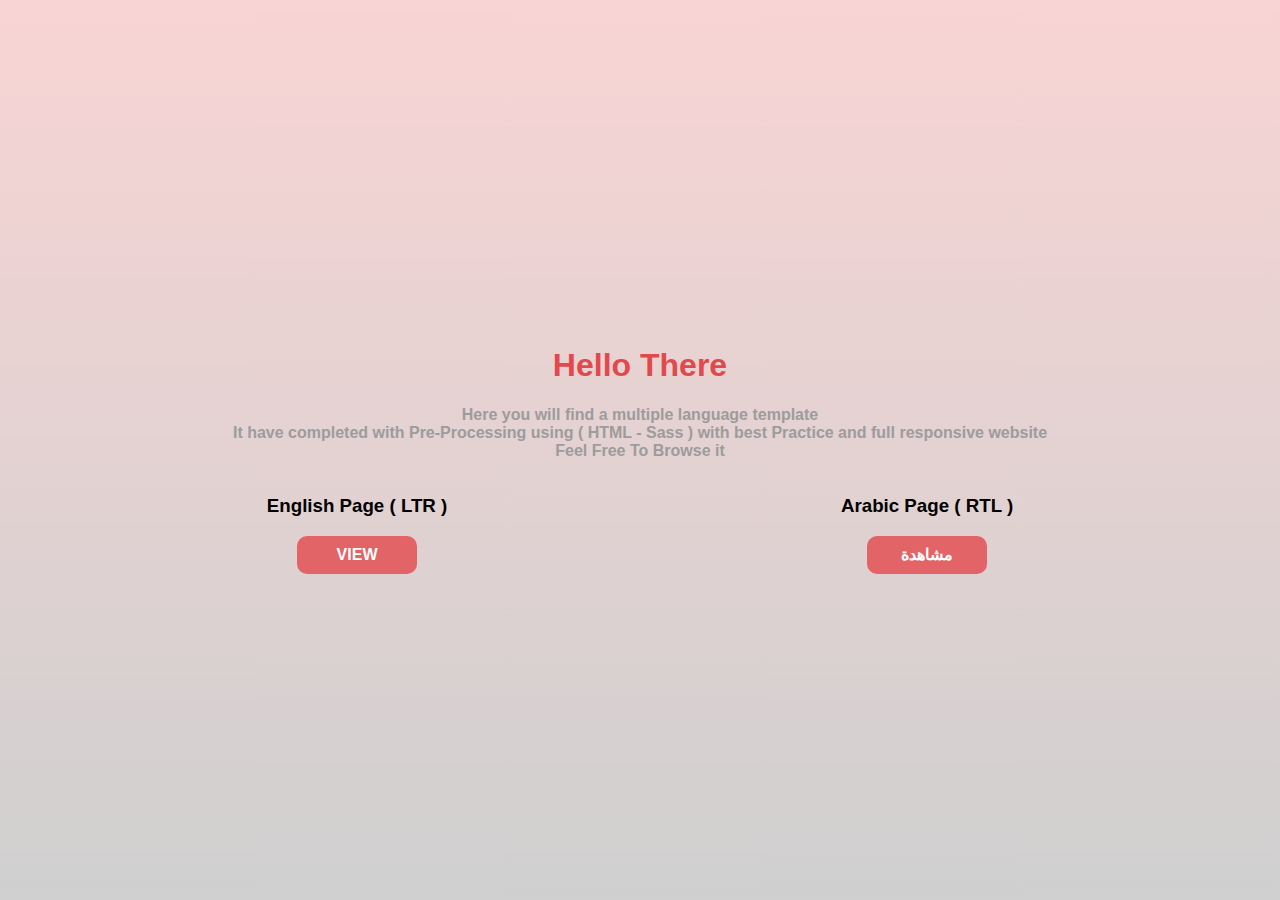
<file: index.html>
<!DOCTYPE html>
<html lang="en">

<head>
    <meta charset="UTF-8">
    <meta http-equiv="X-UA-Compatible" content="IE=edge">
    <meta name="viewport" content="width=device-width, initial-scale=1.0">
    <link rel="stylesheet" href="style/start.css">
    <link rel="stylesheet" href="style/normalize.css">
    <title>Template 1</title>
</head>

<body>
    <div class="start-page">
        <div class="container">
            <div class="start-content">
                <div class="head-content">
                    <h1>Hello There</h1>
                    <p>Here you will find a multiple language template <br>It have completed with Pre-Processing using (
                        HTML - Sass ) with best Practice and full responsive website <br> Feel Free To Browse it</p>
                </div>
                <div class="control">
                    <div class="btn right">
                        <h3>English Page ( LTR )</h3>
                        <button class="main-btn"><a href="index-en.html">View</a></button>
                    </div>
                    <div class="btn left">
                        <h3>Arabic Page ( RTL )</h3>
                        <button class="main-btn"><a href="index-rtl.html">مشاهدة</a></button>
                    </div>
                </div>
            </div>
        </div>
    </div>
</body>

</html>
</file>
<file: style/start.css>
/*  
    ** Media Query Mixin For Help
    ** Demo Version
*/
/*  
    ** Overlay Mixin
*/
/*
    ** Prefixes Mixin
*/
/*
    ** Animation Mixin
*/
* {
  -webkit-box-sizing: border-box;
  -moz-box-sizing: border-box;
  box-sizing: border-box;
}

.container {
  margin: auto;
  padding-left: 15px;
  padding-right: 15px;
  position: relative;
}
@media (min-width: 768px) {
  .container {
    width: 750px;
  }
}
@media (min-width: 992px) {
  .container {
    width: 970px;
  }
}
@media (min-width: 1200px) {
  .container {
    width: 1170px;
  }
}

.clearfix {
  clear: both;
}

@media (max-width: 767px) {
  .text-center-xs {
    text-align: center;
  }
}

.main-btn {
  background-color: rgba(226, 73, 76, 0.8);
  color: #fff;
  border: none;
  padding: 10px 15px;
  text-align: center;
  min-width: 120px;
  border-radius: 10px;
  text-transform: uppercase;
  font-weight: bold;
  cursor: pointer;
  -webkit-transition: all 0.5s ease;
  -moz-transition: all 0.5s ease;
  -o-transition: all 0.5s ease;
  -ms-transition: all 0.5s ease;
  transition: all 0.5s ease;
}
.main-btn:hover {
  background-color: #e2494c;
  color: #ddd;
}

.the-toggler {
  background-color: #e2494c;
  border: none;
  padding: 8px;
  cursor: pointer;
  position: absolute;
  top: 25px;
  right: 15px;
  display: none;
}
@media (max-width: 767px) {
  .the-toggler {
    display: block;
  }
}
.the-toggler span {
  display: block;
  width: 50px;
  height: 4px;
  background-color: #fff;
}
.the-toggler span:not(:last-child) {
  margin-bottom: 5px;
}

body {
  background-color: #f6f6f6;
  font-family: "Segoe UI", Tahoma, Geneva, Verdana, sans-serif;
  font-size: 16px;
}

ul, ol {
  list-style: none;
  padding: 0;
}

.start-page {
  height: 100vh;
  display: flex;
  justify-content: center;
  align-items: center;
  background-image: linear-gradient(#fd85854d, #9e9e9e70);
}
.start-page .start-content {
  text-align: center;
  overflow: hidden;
}
.start-page .start-content .head-content h1 {
  -webkit-animation: fadeIn 2s 1 linear;
  -moz-animation: fadeIn 2s 1 linear;
  -o-animation: fadeIn 2s 1 linear;
  animation: fadeIn 2s 1 linear;
  color: #e2494c;
}
.start-page .start-content .head-content p {
  -webkit-animation: fadeInOut 2s infinite linear;
  -moz-animation: fadeInOut 2s infinite linear;
  -o-animation: fadeInOut 2s infinite linear;
  animation: fadeInOut 2s infinite linear;
}
.start-page .start-content .head-content p:hover {
  color: red;
  user-select: none;
}
.start-page .start-content .head-content p {
  color: #9c9c9c;
  font-weight: bold;
}
.start-page .start-content .control {
  display: flex;
  flex-direction: row;
  justify-content: space-around;
  overflow: hidden;
}
.start-page .start-content .control .btn .main-btn a {
  text-decoration: none;
  padding: 10px 15px;
  color: #fff;
  -webkit-transition: all 0.5s ease;
  -moz-transition: all 0.5s ease;
  -o-transition: all 0.5s ease;
  -ms-transition: all 0.5s ease;
  transition: all 0.5s ease;
}
.start-page .start-content .control .btn .main-btn a:hover {
  color: #ddd;
}
.start-page .start-content .control .btn.right {
  position: relative;
  -webkit-animation: fadeRightIn 2s 1 linear;
  -moz-animation: fadeRightIn 2s 1 linear;
  -o-animation: fadeRightIn 2s 1 linear;
  animation: fadeRightIn 2s 1 linear;
}
.start-page .start-content .control .btn.left {
  position: relative;
  -webkit-animation: fadeLeftIn 2s 1 linear;
  -moz-animation: fadeLeftIn 2s 1 linear;
  -o-animation: fadeLeftIn 2s 1 linear;
  animation: fadeLeftIn 2s 1 linear;
}
.start-page .head-content {
  text-align: center;
}

@-webkit-keyframes fadeRightIn {
  0% {
    opacity: 0;
    left: 60%;
  }
  25% {
    opacity: 0;
    left: 40%;
  }
  50% {
    opacity: 0.3;
    left: 20%;
  }
  75% {
    opacity: 0.6;
    left: 10%;
  }
  100% {
    opacity: 1;
    left: 0;
  }
}
@-moz-keyframes fadeRightIn {
  0% {
    opacity: 0;
    left: 60%;
  }
  25% {
    opacity: 0;
    left: 40%;
  }
  50% {
    opacity: 0.3;
    left: 20%;
  }
  75% {
    opacity: 0.6;
    left: 10%;
  }
  100% {
    opacity: 1;
    left: 0;
  }
}
@keyframes fadeRightIn {
  0% {
    opacity: 0;
    left: 60%;
  }
  25% {
    opacity: 0;
    left: 40%;
  }
  50% {
    opacity: 0.3;
    left: 20%;
  }
  75% {
    opacity: 0.6;
    left: 10%;
  }
  100% {
    opacity: 1;
    left: 0;
  }
}
@-webkit-keyframes fadeLeftIn {
  0% {
    opacity: 0;
    right: 60%;
  }
  25% {
    opacity: 0;
    right: 40%;
  }
  50% {
    opacity: 0.3;
    right: 20%;
  }
  75% {
    opacity: 0.6;
    right: 10%;
  }
  100% {
    opacity: 1;
    right: 0;
  }
}
@-moz-keyframes fadeLeftIn {
  0% {
    opacity: 0;
    right: 60%;
  }
  25% {
    opacity: 0;
    right: 40%;
  }
  50% {
    opacity: 0.3;
    right: 20%;
  }
  75% {
    opacity: 0.6;
    right: 10%;
  }
  100% {
    opacity: 1;
    right: 0;
  }
}
@keyframes fadeLeftIn {
  0% {
    opacity: 0;
    right: 60%;
  }
  25% {
    opacity: 0;
    right: 40%;
  }
  50% {
    opacity: 0.3;
    right: 20%;
  }
  75% {
    opacity: 0.6;
    right: 10%;
  }
  100% {
    opacity: 1;
    right: 0;
  }
}
@-webkit-keyframes fadeIn {
  0% {
    opacity: 0;
  }
  20% {
    opacity: 0.2;
  }
  40% {
    opacity: 0.4;
  }
  60% {
    opacity: 0.6;
  }
  80% {
    opacity: 0.8;
  }
  100% {
    opacity: 0.8;
  }
}
@-moz-keyframes fadeIn {
  0% {
    opacity: 0;
  }
  20% {
    opacity: 0.2;
  }
  40% {
    opacity: 0.4;
  }
  60% {
    opacity: 0.6;
  }
  80% {
    opacity: 0.8;
  }
  100% {
    opacity: 0.8;
  }
}
@keyframes fadeIn {
  0% {
    opacity: 0;
  }
  20% {
    opacity: 0.2;
  }
  40% {
    opacity: 0.4;
  }
  60% {
    opacity: 0.6;
  }
  80% {
    opacity: 0.8;
  }
  100% {
    opacity: 0.8;
  }
}
@-webkit-keyframes fadeInOut {
  0% {
    opacity: 0.4;
  }
  13% {
    opacity: 0.6;
  }
  25% {
    opacity: 0.8;
  }
  37% {
    opacity: 1;
  }
  50% {
    opacity: 0.8;
  }
  75% {
    opacity: 0.6;
  }
  88% {
    opacity: 0.4;
  }
  100% {
    opacity: 0.4;
  }
}
@-moz-keyframes fadeInOut {
  0% {
    opacity: 0.4;
  }
  13% {
    opacity: 0.6;
  }
  25% {
    opacity: 0.8;
  }
  37% {
    opacity: 1;
  }
  50% {
    opacity: 0.8;
  }
  75% {
    opacity: 0.6;
  }
  88% {
    opacity: 0.4;
  }
  100% {
    opacity: 0.4;
  }
}
@keyframes fadeInOut {
  0% {
    opacity: 0.4;
  }
  13% {
    opacity: 0.6;
  }
  25% {
    opacity: 0.8;
  }
  37% {
    opacity: 1;
  }
  50% {
    opacity: 0.8;
  }
  75% {
    opacity: 0.6;
  }
  88% {
    opacity: 0.4;
  }
  100% {
    opacity: 0.4;
  }
}
.main-btn {
  background-color: rgba(226, 73, 76, 0.8);
  color: #fff;
  border: none;
  padding: 10px 15px;
  text-align: center;
  min-width: 120px;
  border-radius: 10px;
  text-transform: uppercase;
  font-weight: bold;
  cursor: pointer;
  -webkit-transition: all 0.5s ease;
  -moz-transition: all 0.5s ease;
  -o-transition: all 0.5s ease;
  -ms-transition: all 0.5s ease;
  transition: all 0.5s ease;
}
.main-btn:hover {
  background-color: #e2494c;
  color: #ddd;
}

.the-toggler {
  background-color: #e2494c;
  border: none;
  padding: 8px;
  cursor: pointer;
  position: absolute;
  top: 25px;
  right: 15px;
  display: none;
}
@media (max-width: 767px) {
  .the-toggler {
    display: block;
  }
}
.the-toggler span {
  display: block;
  width: 50px;
  height: 4px;
  background-color: #fff;
}
.the-toggler span:not(:last-child) {
  margin-bottom: 5px;
}

/*# sourceMappingURL=start.css.map */
</file>
